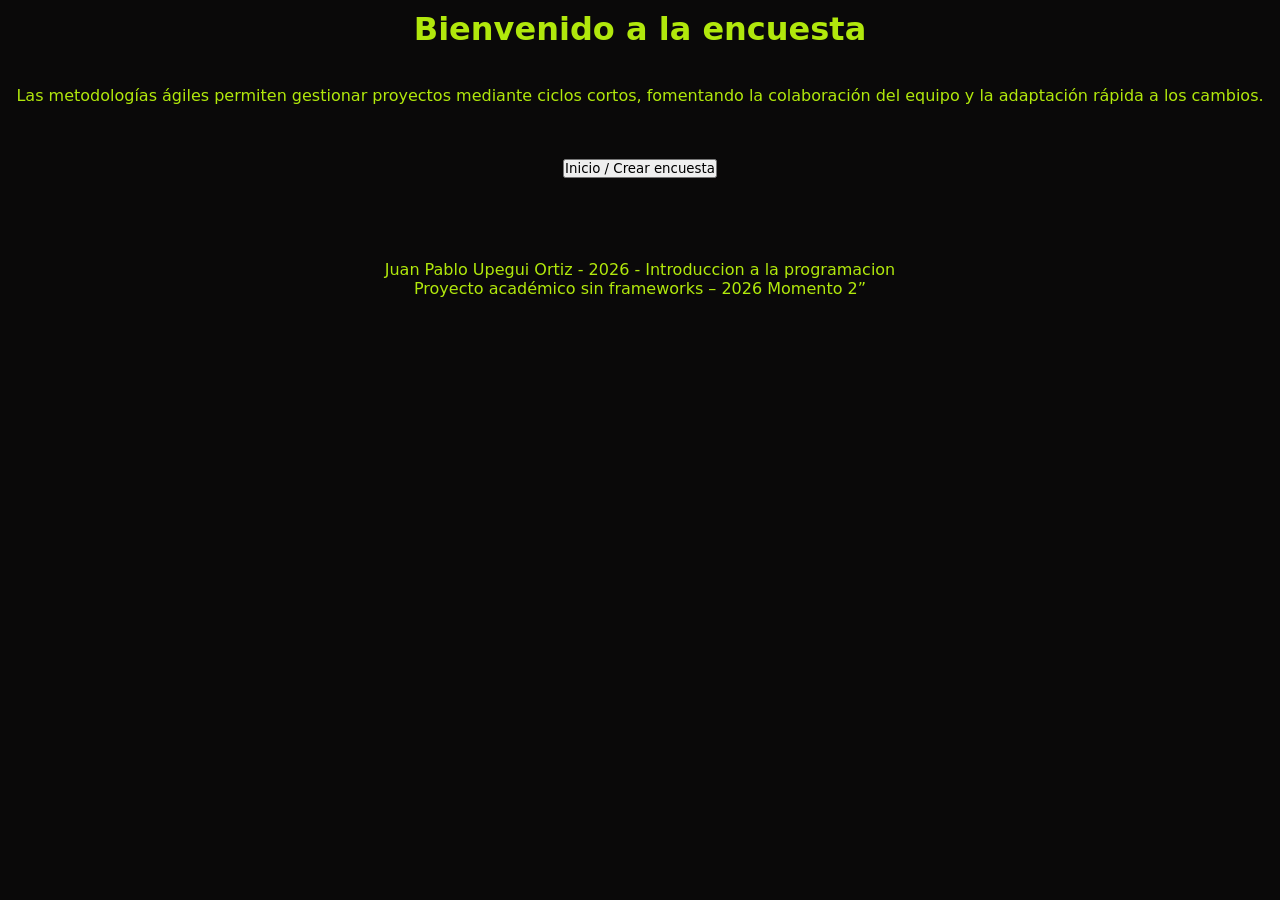
<file: index.html>
<!DOCTYPE html>
<html lang="es">

<head>
    <meta charset="UTF-8" />
    <title>Página de presentación del sistema de encuestas</title>

    <link rel="stylesheet" href="styles/style.css">
</head>
<!-- examen-html-css-2026 -->

<body class="body-Index ">
    <p>
        <h1>Bienvenido a la encuesta </h1>
        <br>
        <br>
        <p> Las metodologías ágiles permiten gestionar proyectos mediante ciclos cortos, fomentando la colaboración del equipo y la adaptación rápida a los cambios.</p>
        <br>
        <br>
    </p>



    <p>
    <header class="header-index ">
        <form action="survey.html">
            

            <input type="submit" value="Inicio / Crear encuesta">
        </form>
    <br>
    <br>
    <br>
    </header>
    </p>

    <p>
    <footer>
        <p>Juan Pablo Upegui Ortiz - 2026 - Introduccion a la programacion</p>
        <p>Proyecto académico sin frameworks – 2026 Momento 2”</p>
    </footer>
    </p>



</body>

</html>
</file>
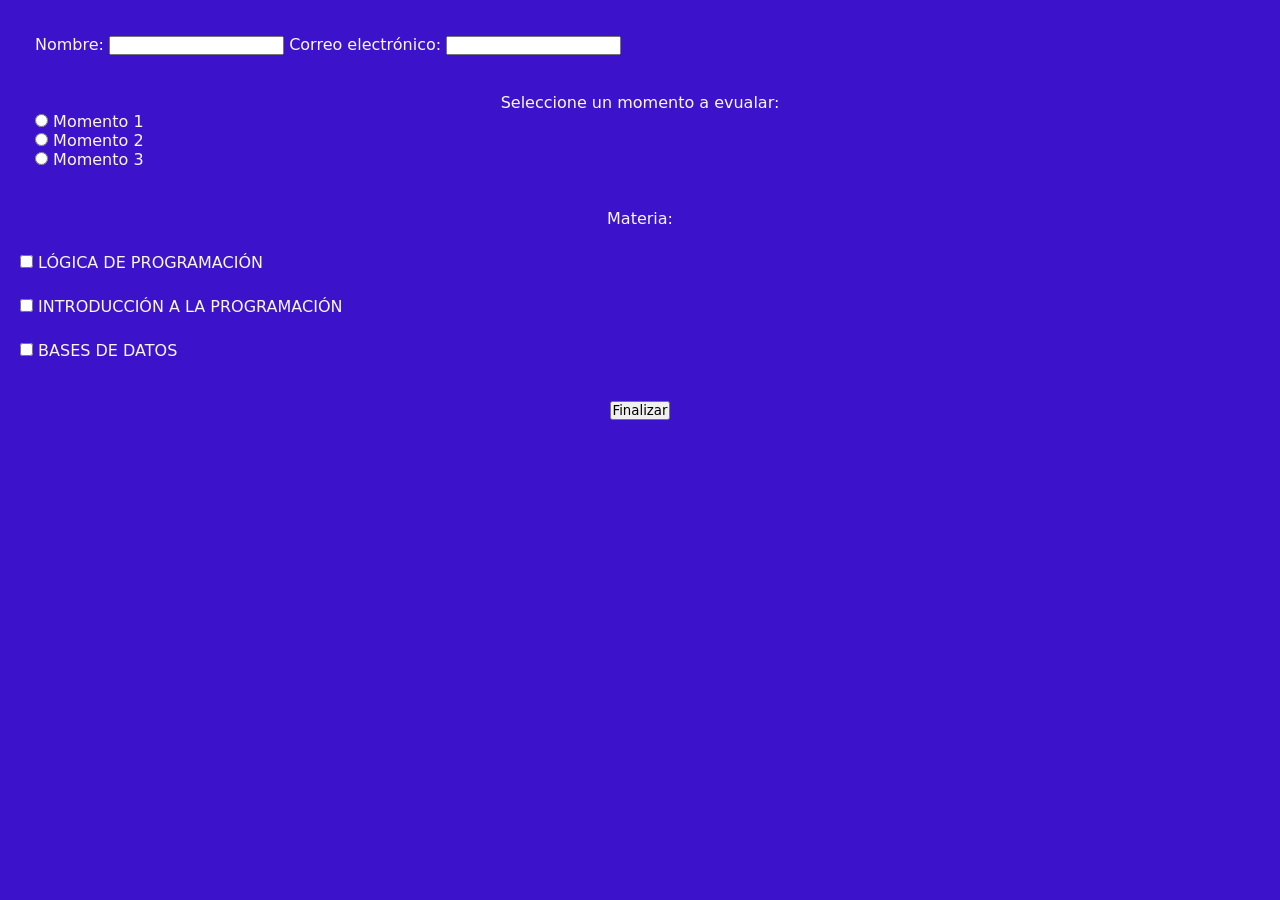
<file: contact-us.html>
<!DOCTYPE html>
<html lang="es">

<head>
    <meta charset="UTF-8" />
    <title>Página de presentación del sistema de encuestas</title>

    <link rel="stylesheet" href="styles/style.css">
</head>


<body class="body-contact">


<form>
    <label for="nombre">Nombre:</label>
    <input type="text" id="nombre" name="nombre">

    <label for="email">Correo electrónico:</label>
    <input type="email" id="email" name="email">


    <br>
    <br>
    <br>
    
<form>
  <p>Seleccione un momento a evualar:</p>

  <label>
    <input type="radio" name="pago" value="efectivo">
    Momento 1
  </label><br>

  <label>
    <input type="radio" name="pago" value="tarjeta">
    Momento 2
  </label><br>

  <label>
    <input type="radio" name="pago" value="transferencia">
    Momento 3
  </label>
</form>



    <p>Materia:</p>

    
        <label class="checkbox-item">
            <input type="checkbox" name="servicio[]" value="LOGICA DE PROGRAMACION">
            LÓGICA DE PROGRAMACIÓN
        </label>

        <label class="checkbox-item">
            <input type="checkbox" name="servicio[]" value="INTRODUCCION A LA PROGRAMACION">
            INTRODUCCIÓN A LA PROGRAMACIÓN
        </label>

        <label class="checkbox-item">
            <input type="checkbox" name="servicio[]" value="BASES DE DATOS">
            BASES DE DATOS
        </label>

        <header class="header-Survey ">
        <form action="contact-us.html">
            

            <input type="submit" value="Finalizar">
        </form>
    <br>
    <br>
    <br>
    </header>
    
</form>


</body>

</html>
</file>
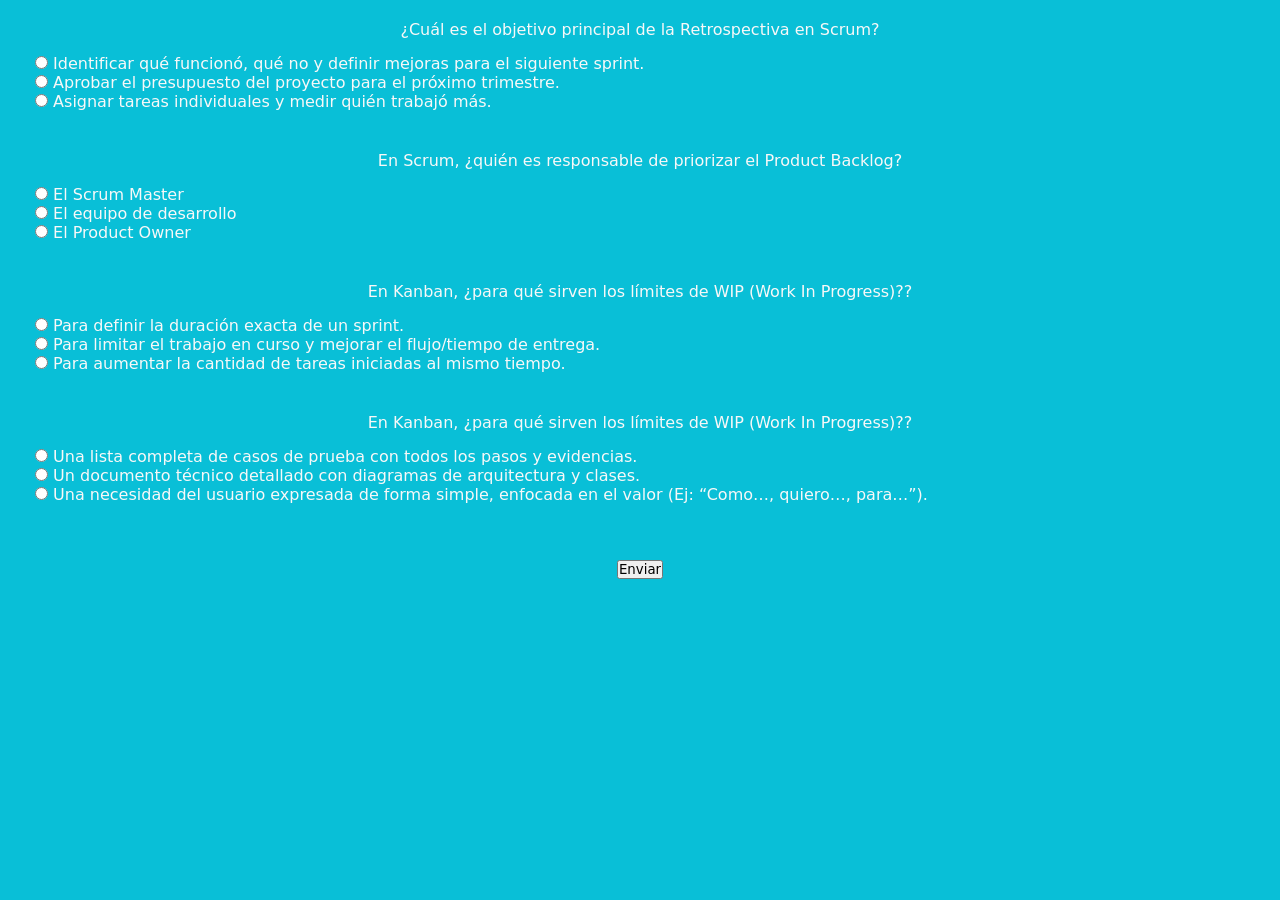
<file: survey.html>
<!DOCTYPE html>
<html lang="es">

<head>
    <meta charset="UTF-8" />
    <title>Página de presentación del sistema de encuestas</title>

    <link rel="stylesheet" href="styles/style.css">
</head>
<!-- examen-html-css-2026 -->

<body class="body-survey">

    <!-- Pregunta 1 -->
    <section class="question">
        <p>¿Cuál es el objetivo principal de la Retrospectiva en Scrum?</p>

        <form>
            <input type="radio" id="p1_1" name="pregunta1">
            <label for="p1_1">
                Identificar qué funcionó, qué no y definir mejoras para el siguiente sprint.
            </label><br>

            <input type="radio" id="p1_2" name="pregunta1">
            <label for="p1_2">
                Aprobar el presupuesto del proyecto para el próximo trimestre.
            </label><br>

            <input type="radio" id="p1_3" name="pregunta1">
            <label for="p1_3">
                Asignar tareas individuales y medir quién trabajó más.
            </label>
        </form>
    </section>

    <!-- Pregunta 2 -->
    <section class="question">
        <p>En Scrum, ¿quién es responsable de priorizar el Product Backlog?</p>

        <form>
            <input type="radio" id="p2_1" name="pregunta2">
            <label for="p2_1">El Scrum Master</label><br>

            <input type="radio" id="p2_2" name="pregunta2">
            <label for="p2_2">El equipo de desarrollo</label><br>

            <input type="radio" id="p2_3" name="pregunta2">
            <label for="p2_3">El Product Owner</label>
        </form>
    </section>

    <!-- Pregunta 3 -->
    <section class="question">
        <p>En Kanban, ¿para qué sirven los límites de WIP (Work In Progress)??</p>

        <form>
            <input type="radio" id="p3_1" name="pregunta3">
            <label for="p2_1">Para definir la duración exacta de un sprint. </label><br>

            <input type="radio" id="p3_2" name="pregunt32">
            <label for="p2_2">Para limitar el trabajo en curso y mejorar el flujo/tiempo de entrega. </label><br>

            <input type="radio" id="p3_3" name="pregunta3">
            <label for="p2_3">Para aumentar la cantidad de tareas iniciadas al mismo tiempo. </label>
        </form>
    </section>

    <!-- Pregunta 4 -->
    <section class="question">
        <p>En Kanban, ¿para qué sirven los límites de WIP (Work In Progress)??</p>

        <form>
            <input type="radio" id="p4_1" name="pregunta3">
            <label for="p2_1">Una lista completa de casos de prueba con todos los pasos y evidencias.  </label><br>

            <input type="radio" id="p4_2" name="pregunt32">
            <label for="p2_2">Un documento técnico detallado con diagramas de arquitectura y clases.</label><br>

            <input type="radio" id="p4_3" name="pregunta3">
            <label for="p2_3">Una necesidad del usuario expresada de forma simple, enfocada en el valor (Ej: “Como…, quiero…, para…”). </label>
        </form>
    </section>

        <header class="header-Survey ">
        <form action="contact-us.html">
            

            <input type="submit" value="Enviar">
        </form>
    <br>
    <br>
    <br>
    </header>

</body>

</html>
</file>
<file: styles/style.css>
* {
    margin: 0px;
    padding: 0px;
    font-family: 'Segoe UI', Tahoma, Geneva, Verdana, sans-serif;
    box-sizing: border-box;
    font-family: system-ui, -apple-system, BlinkMacSystemFont, "Segoe UI", sans-serif;
}

h1{
    text-align: center;
}

p{
    text-align: center;
}

form{
    margin: 10px;;
    padding: 5px;
    
}
.body-Index {
    background-color: #bbc9c9;
    color: #b1e80c;
    padding: 10px;
    height: 100vh;
    background: #0a0909;
    display: flex;
    
    display: flex;
    flex-direction: column;
}

.body-survey {
    background: #09bfd7;
    color: #f8f8f8;
    padding: 20px;
    min-height: 100vh;

    display: flex;
    flex-direction: column;  
    gap: 25px;                
}
.body-contact {
    background: #3d12cb;
    color: #f8f8f8;
    padding: 20px;
    min-height: 100vh;

    display: flex;
    flex-direction: column;  
    gap: 25px;                
}


footer {
  background: #0a0909;
  text-align: center;
  padding: 10px;
}


.header-index {
    text-align: center;
}
.header-Survey {
    text-align: center;
}
</file>
